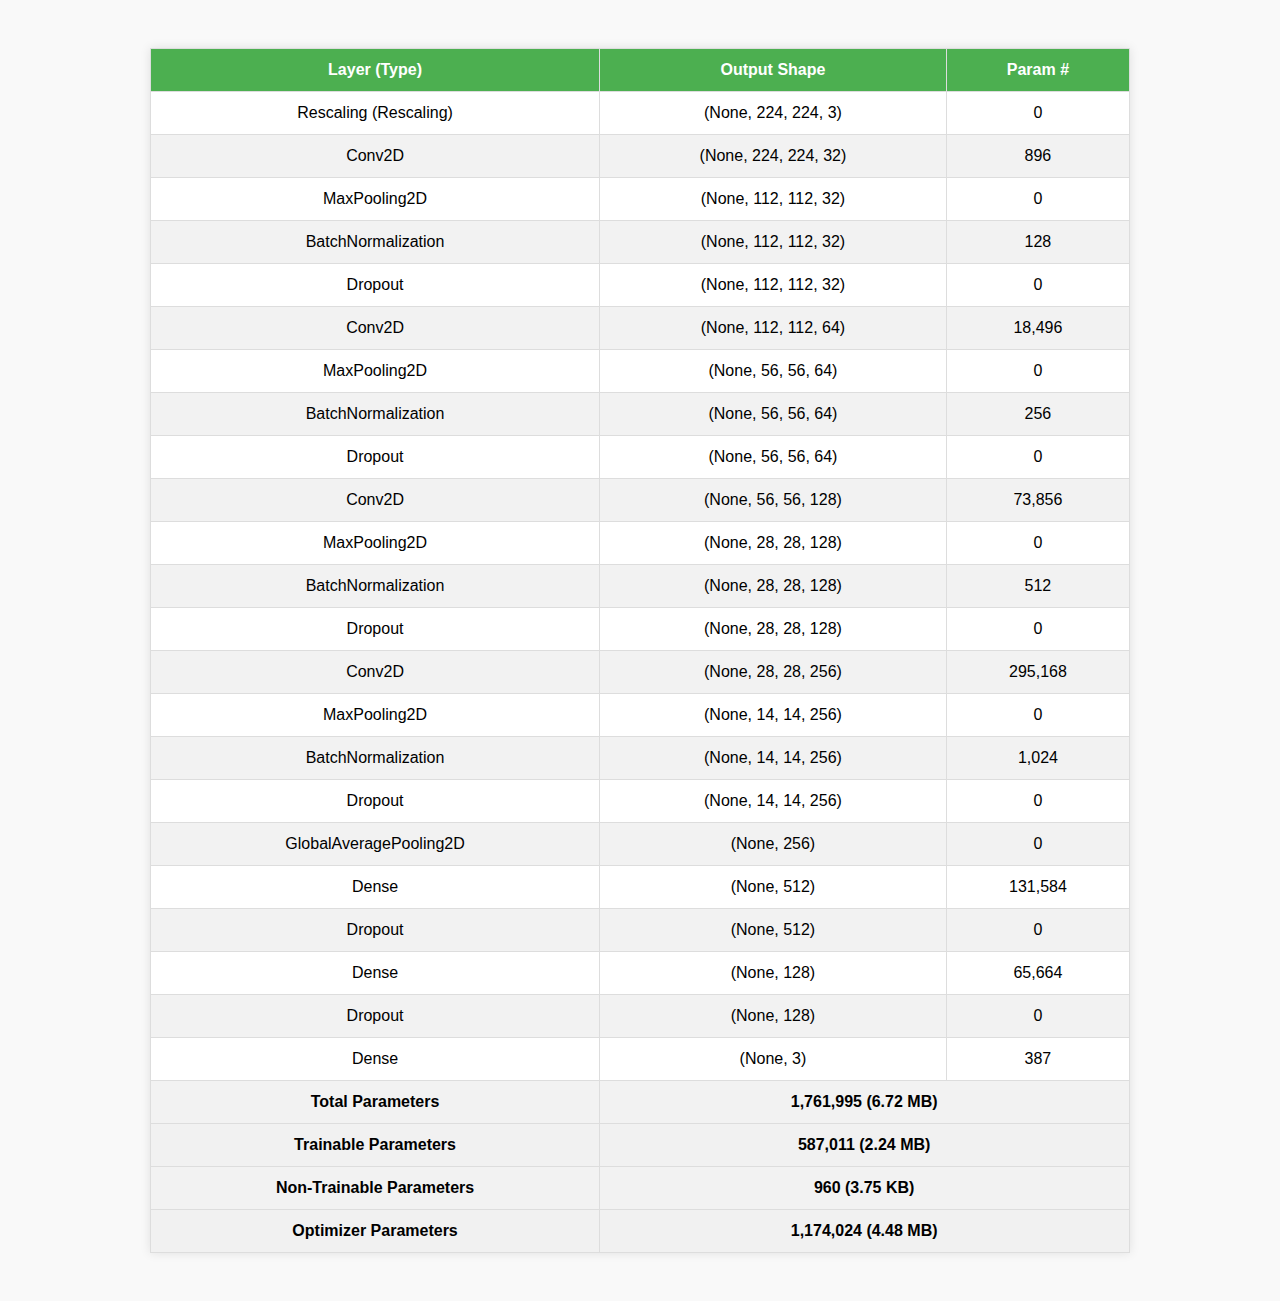
<file: index.html>
<!DOCTYPE html>
<html lang="en">
<head>
    <meta charset="UTF-8">
    <meta name="viewport" content="width=device-width, initial-scale=1.0">
    <title>Neural Network Architecture</title>
    <style>
        body {
            font-family: Arial, sans-serif;
            background-color: #f9f9f9;
            display: flex;
            justify-content: center;
            align-items: center;
            padding: 20px;
        }
        table {
            border-collapse: collapse;
            width: 80%;
            margin: 20px 0;
            background-color: #fff;
            box-shadow: 0 0 10px rgba(0, 0, 0, 0.1);
        }
        th, td {
            padding: 12px 15px;
            text-align: center;
            border: 1px solid #ddd;
        }
        th {
            background-color: #4CAF50;
            color: white;
        }
        tr:nth-child(even) {
            background-color: #f2f2f2;
        }
        .total, .optimizer {
            font-weight: bold;
            background-color: #f1f1f1;
        }
    </style>
</head>
<body>
    <table>
        <thead>
            <tr>
                <th>Layer (Type)</th>
                <th>Output Shape</th>
                <th>Param #</th>
            </tr>
        </thead>
        <tbody>
            <tr>
                <td>Rescaling (Rescaling)</td>
                <td>(None, 224, 224, 3)</td>
                <td>0</td>
            </tr>
            <tr>
                <td>Conv2D</td>
                <td>(None, 224, 224, 32)</td>
                <td>896</td>
            </tr>
            <tr>
                <td>MaxPooling2D</td>
                <td>(None, 112, 112, 32)</td>
                <td>0</td>
            </tr>
            <tr>
                <td>BatchNormalization</td>
                <td>(None, 112, 112, 32)</td>
                <td>128</td>
            </tr>
            <tr>
                <td>Dropout</td>
                <td>(None, 112, 112, 32)</td>
                <td>0</td>
            </tr>
            <tr>
                <td>Conv2D</td>
                <td>(None, 112, 112, 64)</td>
                <td>18,496</td>
            </tr>
            <tr>
                <td>MaxPooling2D</td>
                <td>(None, 56, 56, 64)</td>
                <td>0</td>
            </tr>
            <tr>
                <td>BatchNormalization</td>
                <td>(None, 56, 56, 64)</td>
                <td>256</td>
            </tr>
            <tr>
                <td>Dropout</td>
                <td>(None, 56, 56, 64)</td>
                <td>0</td>
            </tr>
            <tr>
                <td>Conv2D</td>
                <td>(None, 56, 56, 128)</td>
                <td>73,856</td>
            </tr>
            <tr>
                <td>MaxPooling2D</td>
                <td>(None, 28, 28, 128)</td>
                <td>0</td>
            </tr>
            <tr>
                <td>BatchNormalization</td>
                <td>(None, 28, 28, 128)</td>
                <td>512</td>
            </tr>
            <tr>
                <td>Dropout</td>
                <td>(None, 28, 28, 128)</td>
                <td>0</td>
            </tr>
            <tr>
                <td>Conv2D</td>
                <td>(None, 28, 28, 256)</td>
                <td>295,168</td>
            </tr>
            <tr>
                <td>MaxPooling2D</td>
                <td>(None, 14, 14, 256)</td>
                <td>0</td>
            </tr>
            <tr>
                <td>BatchNormalization</td>
                <td>(None, 14, 14, 256)</td>
                <td>1,024</td>
            </tr>
            <tr>
                <td>Dropout</td>
                <td>(None, 14, 14, 256)</td>
                <td>0</td>
            </tr>
            <tr>
                <td>GlobalAveragePooling2D</td>
                <td>(None, 256)</td>
                <td>0</td>
            </tr>
            <tr>
                <td>Dense</td>
                <td>(None, 512)</td>
                <td>131,584</td>
            </tr>
            <tr>
                <td>Dropout</td>
                <td>(None, 512)</td>
                <td>0</td>
            </tr>
            <tr>
                <td>Dense</td>
                <td>(None, 128)</td>
                <td>65,664</td>
            </tr>
            <tr>
                <td>Dropout</td>
                <td>(None, 128)</td>
                <td>0</td>
            </tr>
            <tr>
                <td>Dense</td>
                <td>(None, 3)</td>
                <td>387</td>
            </tr>
            <tr class="total">
                <td>Total Parameters</td>
                <td colspan="2">1,761,995 (6.72 MB)</td>
            </tr>
            <tr class="total">
                <td>Trainable Parameters</td>
                <td colspan="2">587,011 (2.24 MB)</td>
            </tr>
            <tr class="total">
                <td>Non-Trainable Parameters</td>
                <td colspan="2">960 (3.75 KB)</td>
            </tr>
            <tr class="optimizer">
                <td>Optimizer Parameters</td>
                <td colspan="2">1,174,024 (4.48 MB)</td>
            </tr>
        </tbody>
    </table>
</body>
</html>
</file>
